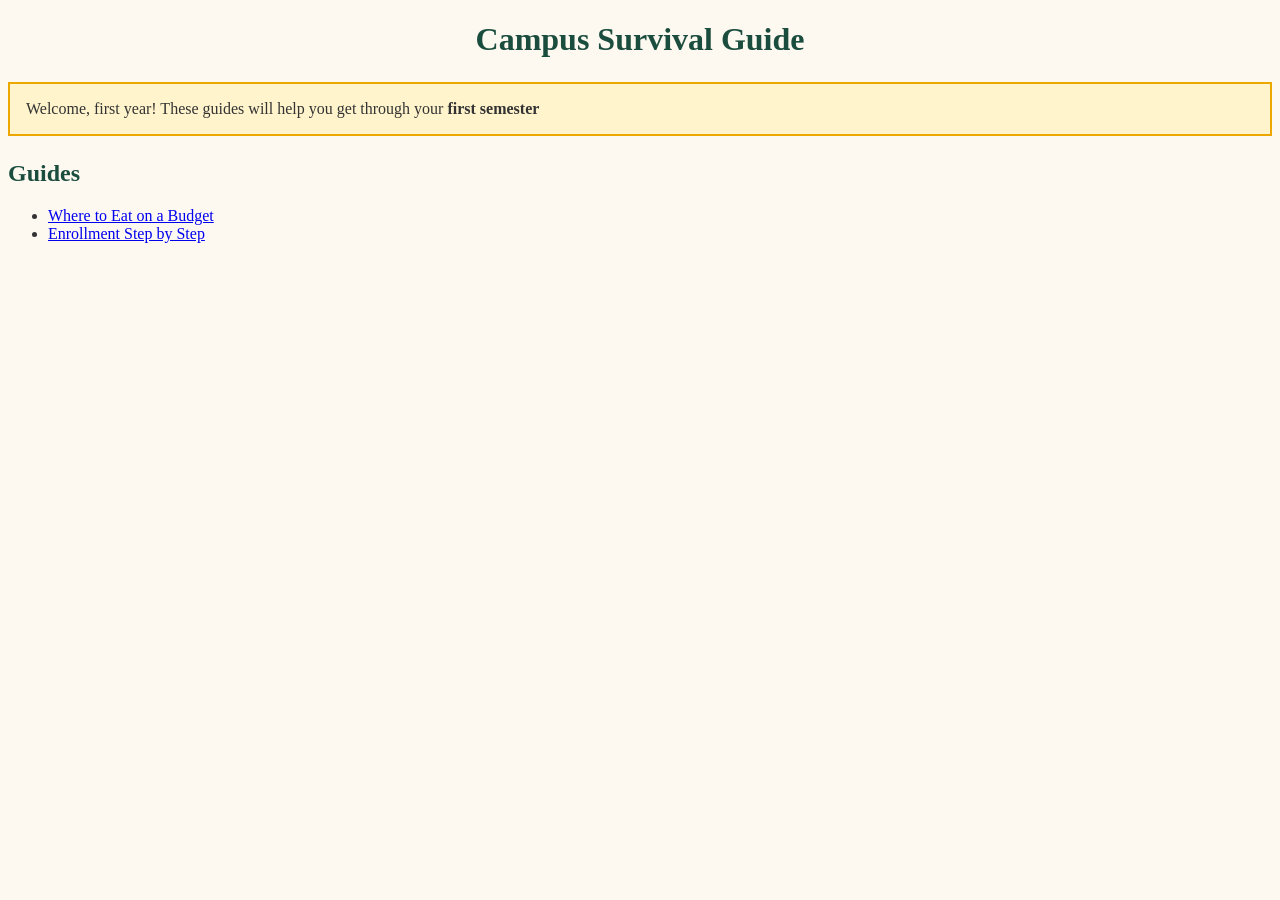
<file: index.html>
<!DOCTYPE html>
<html lang="en">
<head>
    <meta charset="UTF-8">
    <meta name="viewport" content="width=device-width, initial-scale=1.0">
     <link rel="stylesheet" href="styles.css">
    <title>Campus Survival Guide</title>
</head>
<body>
    <h1>Campus Survival Guide</h1>
    <p Class="tip" >Welcome, first year! These guides will help you get through your <strong> first semester</strong> </p>
    <h2>Guides</h2>
    <ul>
        <li><a href="guides/food.html">Where to Eat on a Budget</a></li>
        <li><a href="guides/enrollment.html">Enrollment Step by Step</a></li>
    </ul>
</body>
</html>
</file>
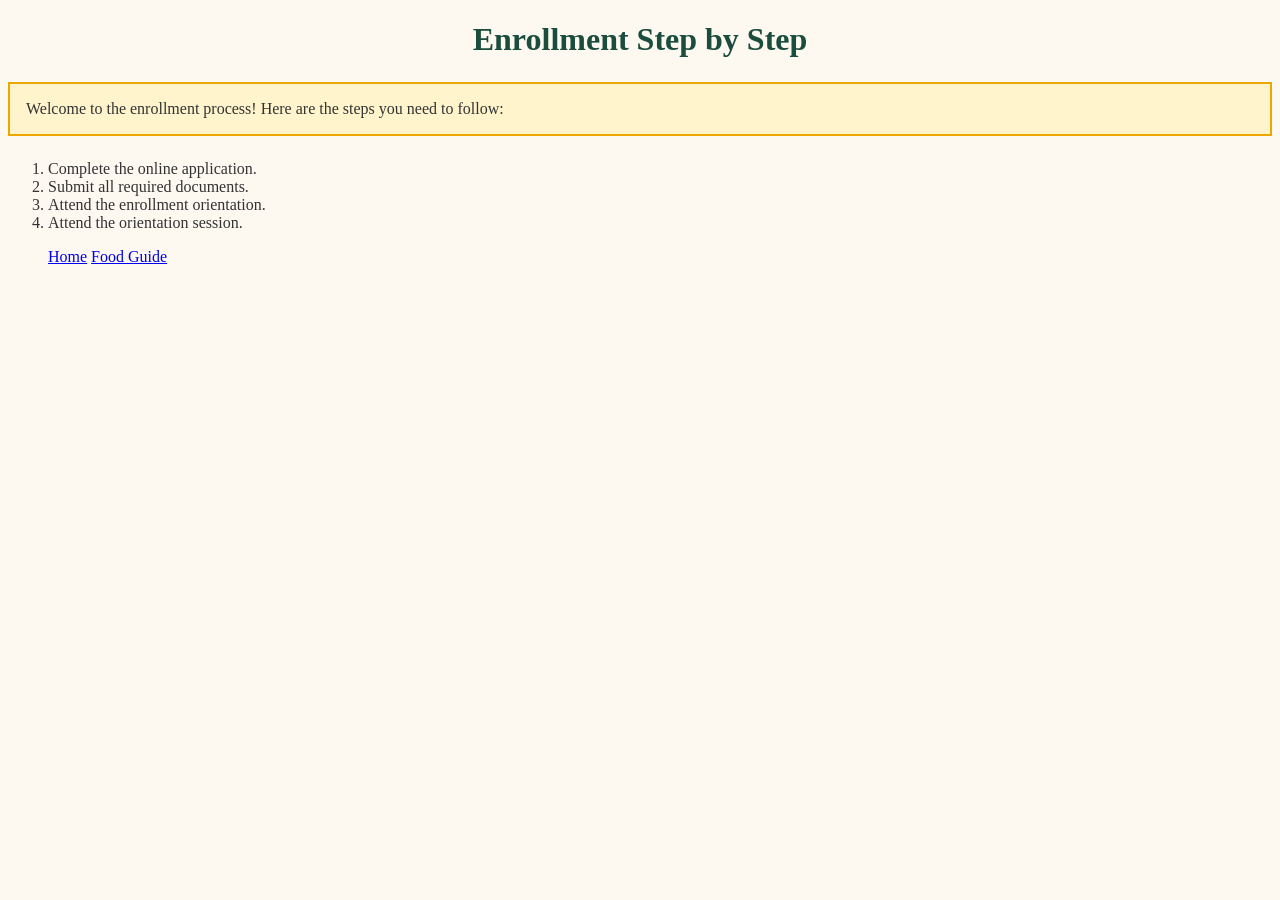
<file: guides/enrollment.html>
<!DOCTYPE html>
<html lang="en">
<head>
    <meta charset="UTF-8">
    <meta name="viewport" content="width=device-width, initial-scale=1.0">
    <link rel="stylesheet" href="../styles.css">
    <title>Enrollment Guide</title>
</head>
<body>
    <h1>Enrollment Step by Step</h1>
    <p class="tip">Welcome to the enrollment process! Here are the steps you need to follow:</p>
    <ol>
         <li>Complete the online application.</li> 
         <li>Submit all required documents.</li>
         <li>Attend the enrollment orientation.</li>
         <li>Attend the orientation session.</li>
    </ol>
<ul>
    <!---back home: up one folder-->
    <a href="../index.html">Home</a>

    <!--Back to food: same folder-->
    <a href="./food.html">Food Guide</a> 
</ul> 
</body>
</html>
</file>
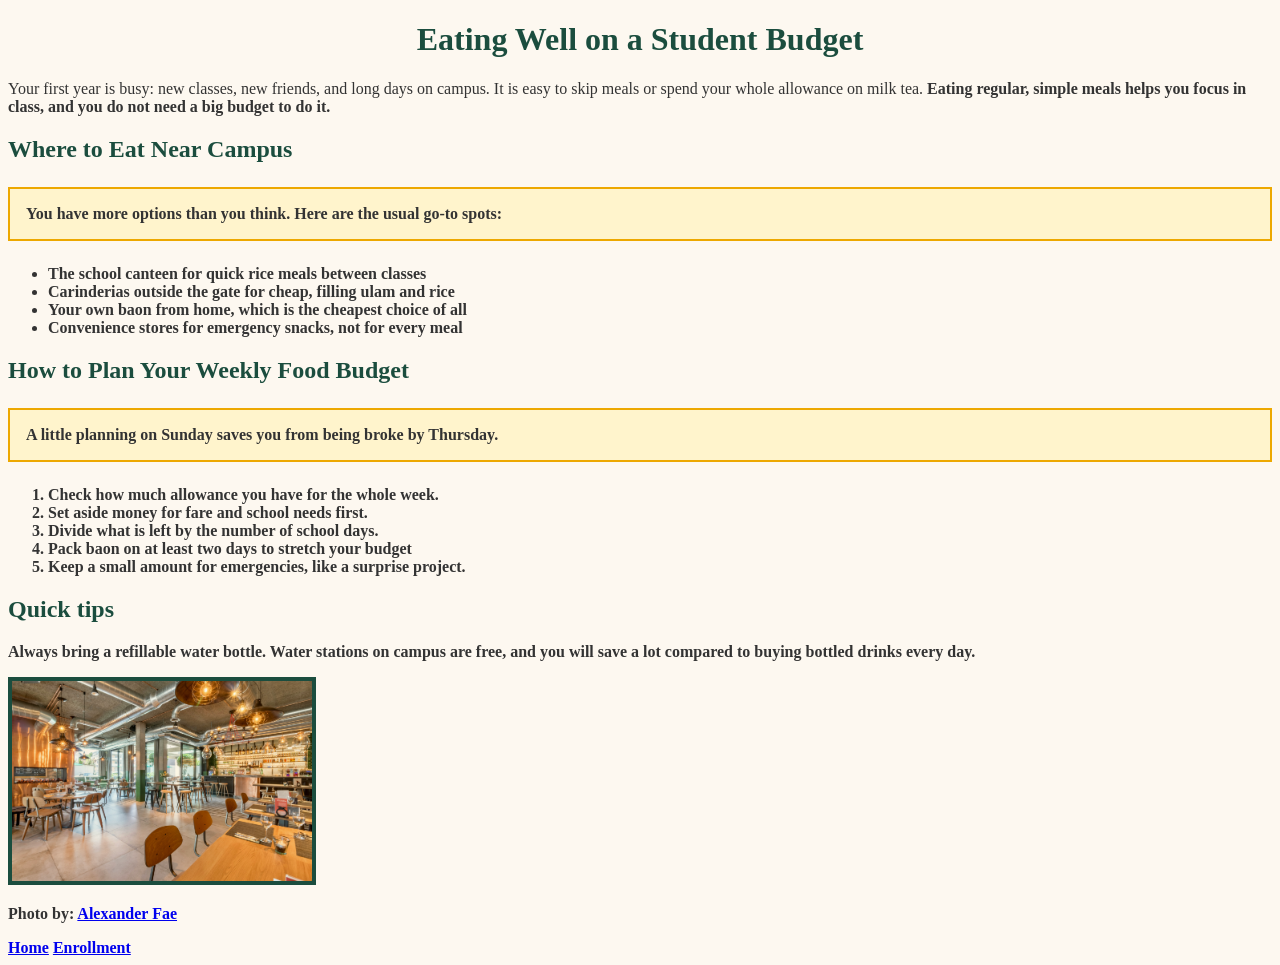
<file: guides/food.html>
<!DOCTYPE html>
<html lang="en">
<head>
    <meta charset="UTF-8">
    <meta name="viewport" content="width=device-width, initial-scale=1.0">
    <link rel="stylesheet" href="../styles.css">
    <title>Food</title>
</head>
<body>
    <h1>Eating Well on a Student Budget</h1>
    <p>Your first year is busy: new classes, new friends, and long days on campus. It is easy to skip meals or spend your whole allowance on milk tea.<strong> Eating regular, simple meals helps you focus in class<strong>, and you do not need a big budget to do it.</p>
    <h2>Where to Eat Near Campus</h2>
    <p class ="tip">You have more options than you think. Here are the usual go-to spots:</p>
    <ul>
        <li>The school canteen for quick rice meals between classes</li>
        <li>Carinderias outside the gate for cheap, filling ulam and rice</li>
        <li>Your own baon from home, which is the cheapest choice of all</li>
        <li>Convenience stores for emergency snacks, not for every meal</li>
    </ul>
    <h2>How to Plan Your Weekly Food Budget</h2>
    <p class ="tip">A little planning on Sunday saves you from being broke by Thursday.</p>
    <ol>
        <li>Check how much allowance you have for the whole week.</li>
        <li>Set aside money for fare and school needs first.</li>
        <li>Divide what is left by the number of school days.</li>
        <li>Pack baon on at least two days to stretch your budget</li>
        <li>Keep a small amount for emergencies, like a surprise project.</li>
    </ol>
    <h2>Quick tips</h2>
    <p>Always bring a refillable water bottle. Water stations on campus are free, and you will save a lot compared to buying bottled drinks every day.</p>

    <img src="../images/canteen.jpg" alt="brown wooden tables and chairs inside building" width="300">
    <p>Photo by: <a href="https://unsplash.com/photos/brown-wooden-tables-and-chairs-inside-building-TivEEYzzhik" target="_blank">Alexander Fae</a></p>

</ul>
<!--back home: up one folder-->
<a href="../index.html">Home</a>
<!--Back to enrollment: same folder-->
<a href="./enrollment.html">Enrollment</a>

</body>
</html>
</file>
<file: styles.css>
body{
    font-family: 'Times New Roman', Times, serif;
    color: #333333;
    background-color: #FDF8F0;
}
 
h1, h2 {
    color: #1B4D3E;
}

H1{
    Text-align: center;
}

.intro{
    font-size:20px;
}

.tip{
 background-color: #FFF4CC;
    padding: 16px;
    border: 2px solid #EDA800;
    margin: 24px 0;
}

img{
    border: 4px solid #1B4D3E;
}
</file>
